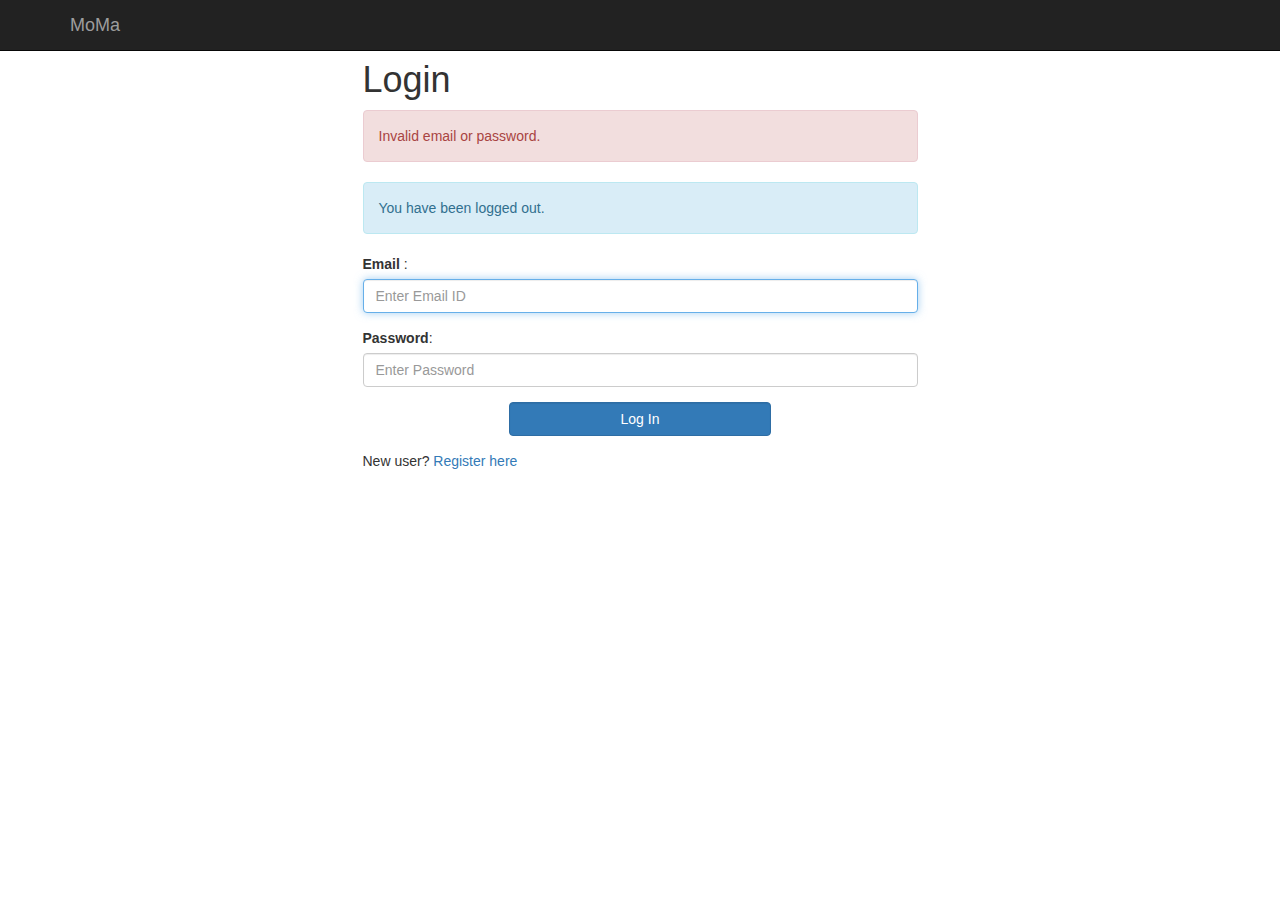
<file: JavaMoMa2/src/main/resources/templates/login.html>
<!DOCTYPE html>
<html>
<head>
<meta charset="ISO-8859-1">
<title>Login</title>

<link rel="stylesheet"
	href="https://maxcdn.bootstrapcdn.com/bootstrap/3.3.7/css/bootstrap.min.css"
	integrity="sha384-BVYiiSIFeK1dGmJRAkycuHAHRg32OmUcww7on3RYdg4Va+PmSTsz/K68vbdEjh4u"
	crossorigin="anonymous">
	
</head>
<body>

	<!-- create navigation bar ( header) -->
	<nav class="navbar navbar-inverse navbar-fixed-top">
		<div class="container">
			<div class="navbar-header">
				<button type="button" class="navbar-toggle collapsed"
					data-toggle="collapse" data-target="#navbar" aria-expanded="false"
					aria-controls="navbar">
					<span class="sr-only">Toggle navigation</span> <span
						class="icon-bar"></span> <span class="icon-bar"></span> <span
						class="icon-bar"></span>
				</button>
				<a class="navbar-brand" href="#" th:href="@{/}">MoMa</a>
			</div>
		</div>
	</nav>
	
	<br>
	<br>
	<div class = "container">
		<div class = "row">
			<div class = "col-md-6 col-md-offset-3">
				
				<h1> Login</h1>
				<form th:action="@{/login}" method="post">
					
					<!-- error message -->
					<div th:if="${param.error}">
						<div class="alert alert-danger">Invalid email or
							password.</div>
					</div>
				
					<!-- logout message -->
					<div th:if="${param.logout}">
						<div class="alert alert-info">You have been logged out.</div>
					</div>
					
					<div class = "form-group">
						<label for ="username"> Email </label> :
						<input type="text" class = "form-control" id ="username" name = "username"
						placeholder="Enter Email ID" autofocus="autofocus">
					</div>
					
					<div class="form-group">
						<label for="password">Password</label>: <input type="password"
							id="password" name="password" class="form-control"
							placeholder="Enter Password" />
					</div>
					
					<div class="form-group">
						<div class="row">
							<div class="col-sm-6 col-sm-offset-3">
								<input type="submit" name="login-submit" id="login-submit"
									class="form-control btn btn-primary" value="Log In" />
							</div>
						</div>
					</div>
				</form>
				<div class="form-group">
						<span>New user? <a href="/" th:href="@{/registration}">Register
								here</a></span>
				</div>
			</div>
		</div>
	</div>
</body>
</html>
</file>
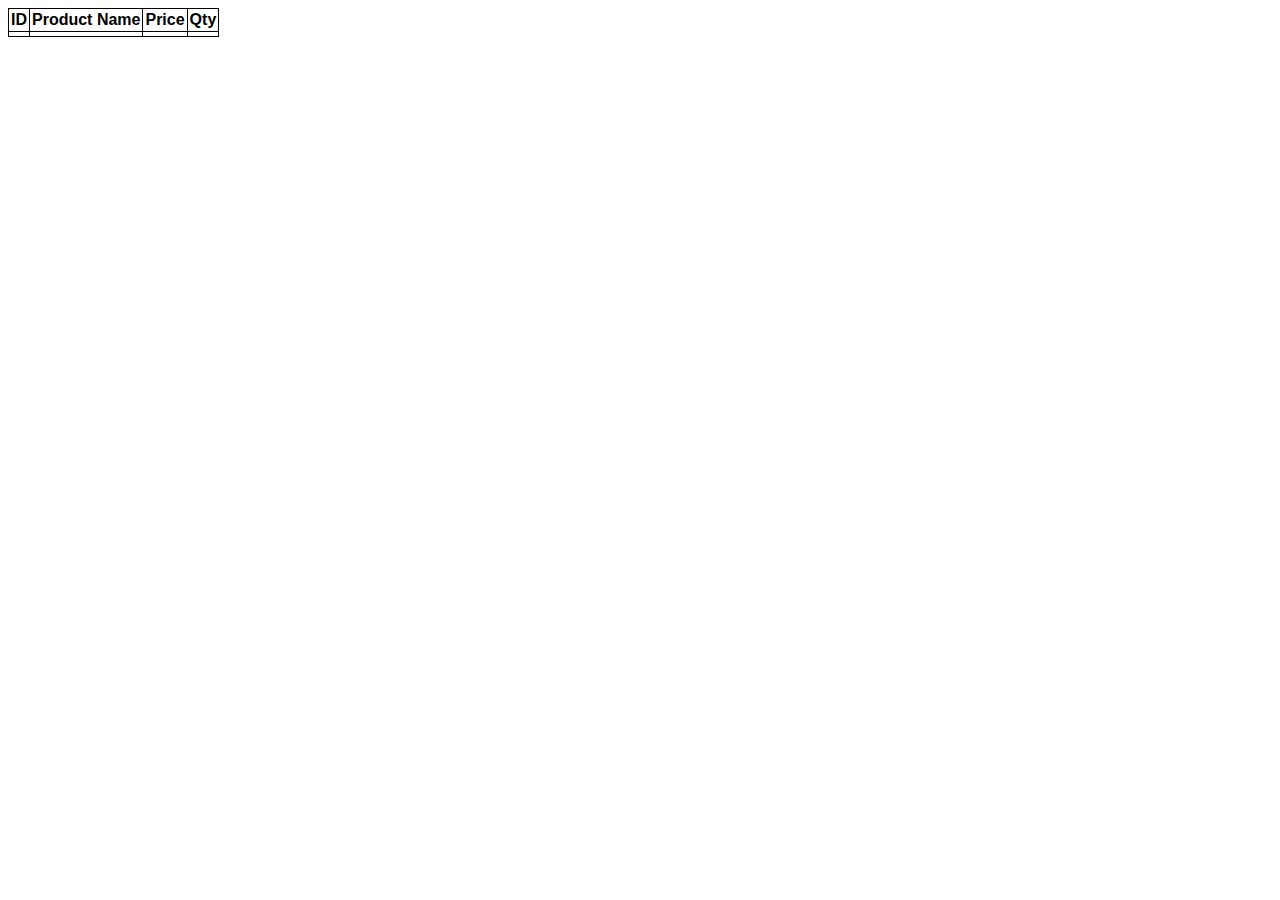
<file: JavaMoMa2/src/main/resources/templates/orders.html>
<html xmlns:th="http://www.thymeleaf.org" 
xmlns:layout="http://www.ultraq.net.nz/thymeleaf/layout" 
layout:decorate="layouts/defaultTemplate">
<head>
<style>
* {
font-family: Arial;
}
h2 {
color:blue;
}
p {
font-style : italic;
}
table, th, td {
  border: 1px solid black; 
  border-collapse: collapse;
padding:2px;
} 
</style>
 
</head>
<body>
<div layout:fragment="content" class="container-xl">

<h1 th:text="${title}"></h1> 
<h2 th:text="${searchModel.searchTerm}"></h2>
<table class="table">
<thead class="thead-dark">
<tr>
<th>ID</th>
<th>Product Name</th>
<th>Price</th>
<th>Qty</th>
</tr>
 </thead>
<tr th:each="order : ${orders}">
<td th:text="${order.id}"></td>
<td th:text="${order.productName}"></td>
<td th:text="${order.price}"></td>
<td th:text="${order.quantity}"></td>
</tr> 
</table>
</div>
</body>
</html>
</file>
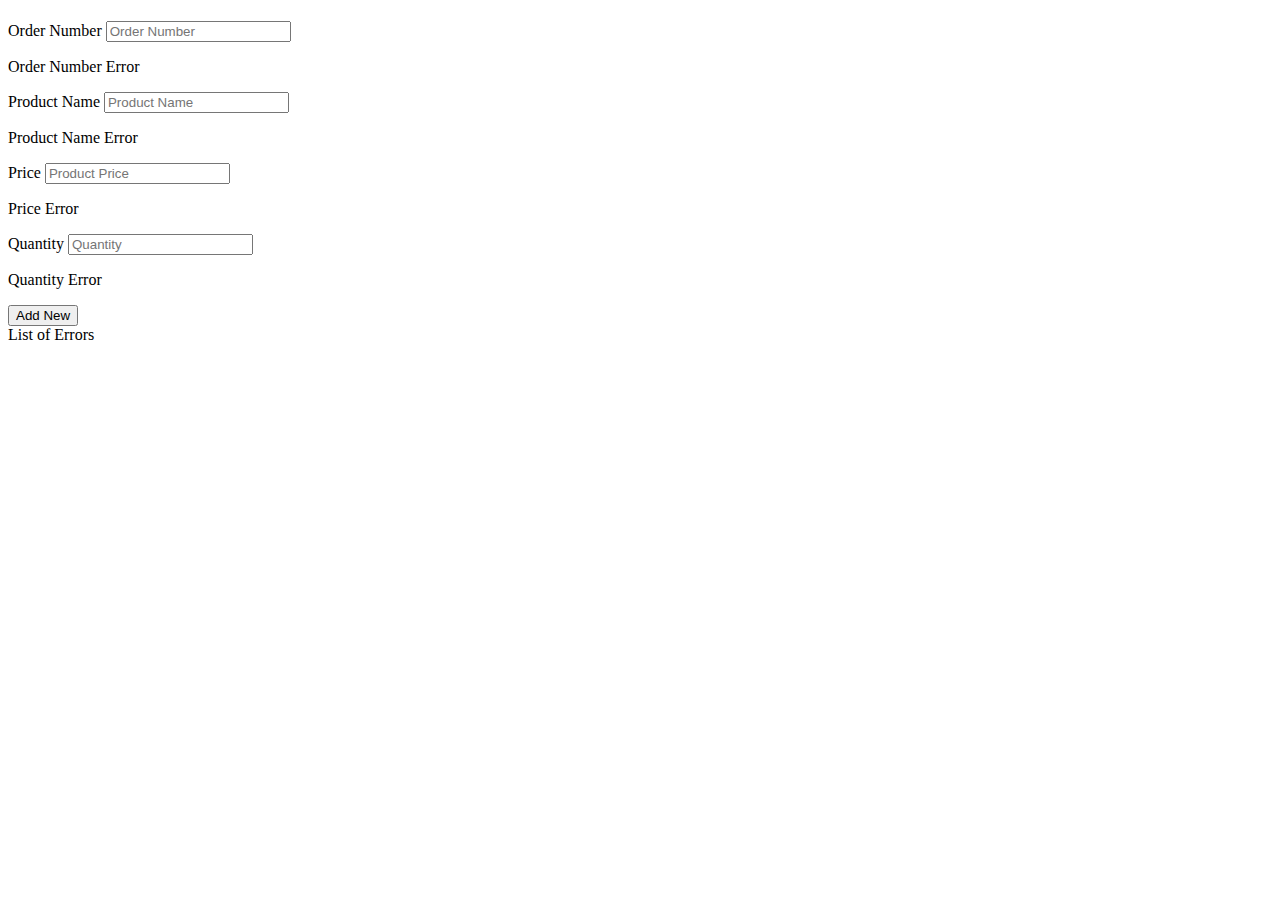
<file: JavaMoMa2/src/main/resources/templates/ordersAddNewForm.html>
<!DOCTYPE html>
<html xmlns:th="http://www.thymeleaf.org" xmlns:layout="http://www.ultraq.net.nz/thymeleaf/layout" layout:decorate="layouts/defaultTemplate">
 <head> 
</head> 
<body>
<div layout:fragment="content">
<h1 th:text="${title}"></h1> 
<form action="#" th:action="@{/orders/addNew}" th:object="${orderModel}" method="post"> 
 
 <div class="container">
<div class="input-group input-group-lg">
  <span class="input-group-text" id="inputGroup-sizing-lg">Order Number</span>
  <input type="text" class="form-control" aria-label="Sizing example input" aria-describedby="inputGroup-sizing-lg" th:field="*{orderNo}" placeholder = "Order Number" name="orderNo" required>
  <div class="fieldError">
<p th:if="${#fields.hasErrors('orderNo')}" th:errors="*{orderNo}">Order Number Error</p>
</div>
</div>
<div class="input-group input-group-lg">
  <span class="input-group-text" id="inputGroup-sizing-lg">Product Name</span>
  <input type="text" class="form-control" aria-label="Sizing example input" aria-describedby="inputGroup-sizing-lg" th:field="*{productName}" placeholder = "Product Name" name="productName" required>
  <div class="fieldError">
<p th:if="${#fields.hasErrors('productName')}" th:errors="*{productName}">Product Name Error</p>
</div>
</div>
<div class="input-group input-group-lg">
  <span class="input-group-text" id="inputGroup-sizing-lg">Price</span>
  <input type="text" class="form-control" aria-label="Sizing example input" aria-describedby="inputGroup-sizing-lg" th:field="*{price}" placeholder = "Product Price" name="price" required>
  <div class="fieldError">
<p th:if="${#fields.hasErrors('price')}" th:errors="*{price}">Price Error</p>
</div>
</div>
<div class="input-group input-group-lg">
  <span class="input-group-text" id="inputGroup-sizing-lg">Quantity</span>
  <input type="text" class="form-control" aria-label="Sizing example input" aria-describedby="inputGroup-sizing-lg" th:field="*{quantity}" placeholder = "Quantity" name="quantity" required>
  <div class="fieldError">
<p th:if="${#fields.hasErrors('quantity')}" th:errors="*{quantity}">Quantity Error</p>
</div>
</div>
 
    <button type="submit" class="btn btn-primary" value="add">Add New</button>  
  </div>   
<div th:if="${#fields.hasErrors('*')}">List of Errors</div>
<div th:each="err : ${#fields.errors('*')}">
<span th:text="${err}" class="fieldError"></span>
</div> 
 </div>   
  </form> 
</div>
</body>
</html>
</file>
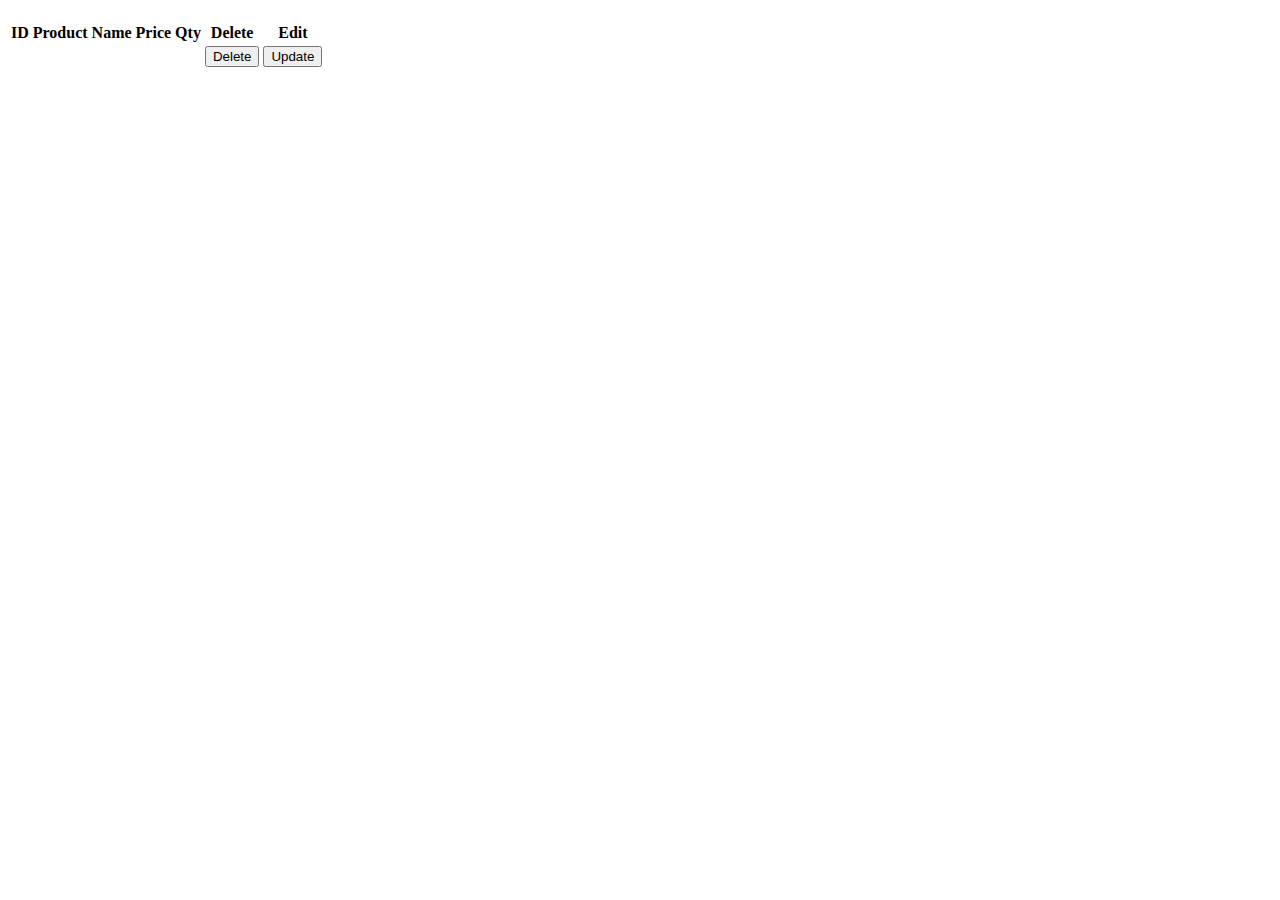
<file: JavaMoMa2/src/main/resources/templates/ordersAdmin.html>
<!DOCTYPE html>
<html xmlns:th="http://www.thymeleaf.org" 
xmlns:layout="http://www.ultraq.net.nz/thymeleaf/layout" 
layout:decorate="layouts/defaultTemplate">
<head> 
<link rel="stylesheet"
	
</head>

<body>
<div layout:fragment="content" class="container-xl">
<h1 th:text="${title}"></h1> 
<!--<h2 th:text="${searchModel.searchTerm}"></h2>-->
<table class="table table-striped">
<tr class="table-primary">
<th>ID</th>
<th>Product Name</th>
<th>Price</th>
<th>Qty</th>
<th>Delete</th>
<th>Edit</th>
</tr>
<tr th:each="order : ${orders}">
<td th:text="${order.id}"></td>
<td th:text="${order.productName}"></td>
<td th:text="${order.price}"></td>
<td th:text="${order.quantity}"></td>
<td>

<form th:object="${orderModel}" th:action="@{doDelete}" th:method="post">
<input type="hidden" name="_method" th:value="${order.id}">
<button type="submit">Delete</button>
</form>

</td>
<td>
<form th:object="${orderModel}" th:action="@{doUpdate}" th:method="post">
<input type="hidden" name="_method" th:value="${order.id}">
<button type="submit">Update</button>
</form>


</td>
</tr>
<!--<a th:href="@{'editForm/' + ${order.id}}" class="btn btn-info" role="button">Edit</a> -->
</file>
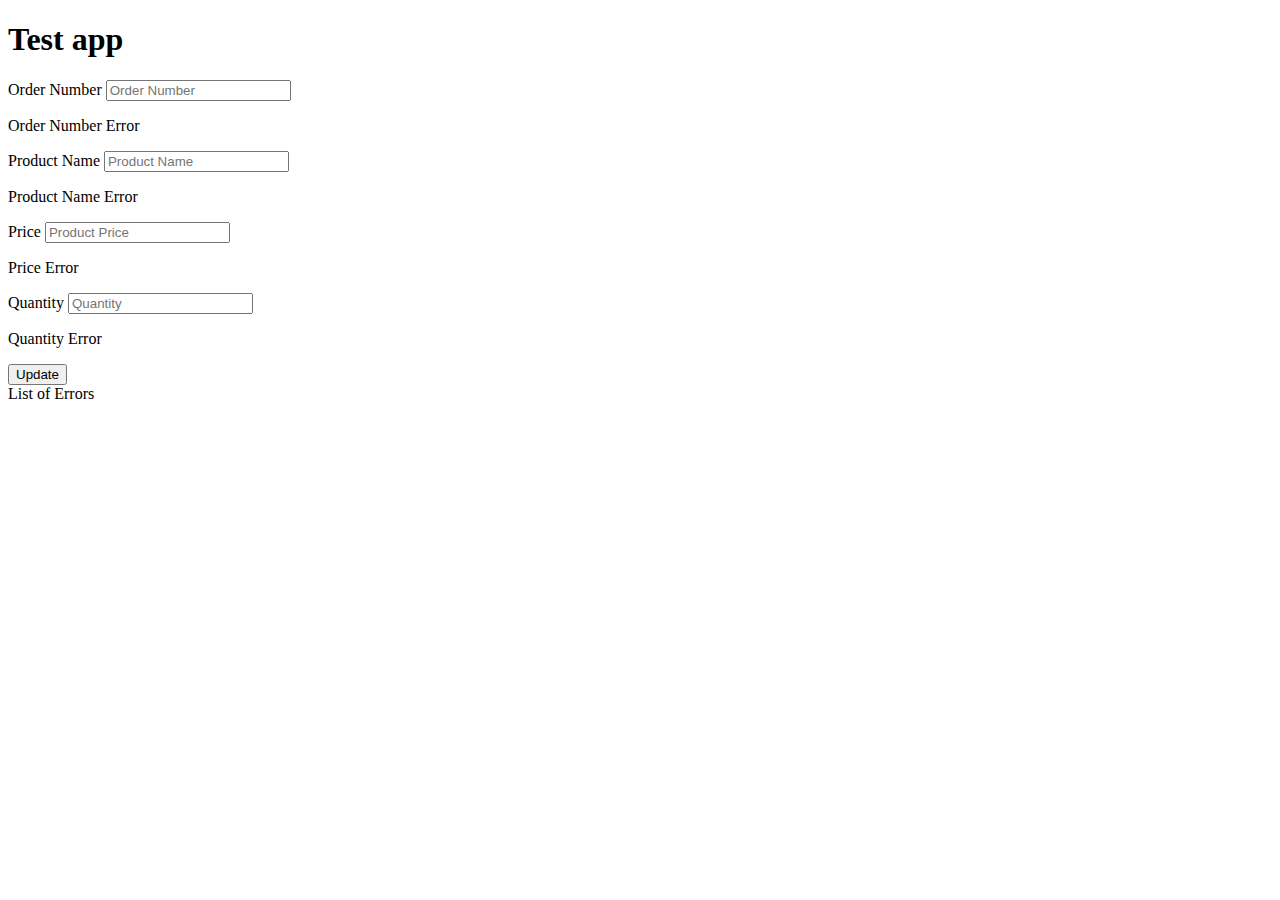
<file: JavaMoMa2/src/main/resources/templates/ordersEditForm.html>
<!DOCTYPE html>
<html xmlns:th="http://www.thymeleaf.org" xmlns:layout="http://www.ultraq.net.nz/thymeleaf/layout" layout:decorate="layouts/defaultTemplate">
 <head> 
</head> 
<body>
<div layout:fragment="content">
<h1 th:text="${title}"></h1> 
<h1>Test app</h1>
<form action="#" th:action="@{/orders/doUpdate}" th:object="${orderModel}" method="post"> 
 
 <div class="container">
 <input type="hidden" th:field="${orderModel.id}" name="id">
 
<div class="input-group input-group-lg">
  <span class="input-group-text" id="inputGroup-sizing-lg">Order Number</span>
  <input type="text" class="form-control" aria-label="Sizing example input" aria-describedby="inputGroup-sizing-lg" th:field="*{orderNo}" placeholder = "Order Number" name="orderNo" required>
  <div class="fieldError">
<p th:if="${#fields.hasErrors('orderNo')}" th:errors="*{orderNo}">Order Number Error</p>
</div>
</div>
<div class="input-group input-group-lg">
  <span class="input-group-text" id="inputGroup-sizing-lg">Product Name</span>
  <input type="text" class="form-control" aria-label="Sizing example input" aria-describedby="inputGroup-sizing-lg" th:field="*{productName}" placeholder = "Product Name" name="productName" required>
  <div class="fieldError">
<p th:if="${#fields.hasErrors('productName')}" th:errors="*{productName}">Product Name Error</p>
</div>
</div>
<div class="input-group input-group-lg">
  <span class="input-group-text" id="inputGroup-sizing-lg">Price</span>
  <input type="text" class="form-control" aria-label="Sizing example input" aria-describedby="inputGroup-sizing-lg" th:field="*{price}" placeholder = "Product Price" name="price" required>
  <div class="fieldError">
<p th:if="${#fields.hasErrors('price')}" th:errors="*{price}">Price Error</p>
</div>
</div>
<div class="input-group input-group-lg">
  <span class="input-group-text" id="inputGroup-sizing-lg">Quantity</span>
  <input type="text" class="form-control" aria-label="Sizing example input" aria-describedby="inputGroup-sizing-lg" th:field="*{quantity}" placeholder = "Quantity" name="quantity" required>
  <div class="fieldError">
<p th:if="${#fields.hasErrors('quantity')}" th:errors="*{quantity}">Quantity Error</p>
</div>
</div>
 
    <button type="submit" class="btn btn-primary">Update</button>  
  </div> 
  
<div th:if="${#fields.hasErrors('*')}">List of Errors</div>
<div th:each="err : ${#fields.errors('*')}">
<span th:text="${err}" class="fieldError"></span>
</div>
          
 </div>   
  </form>
</file>
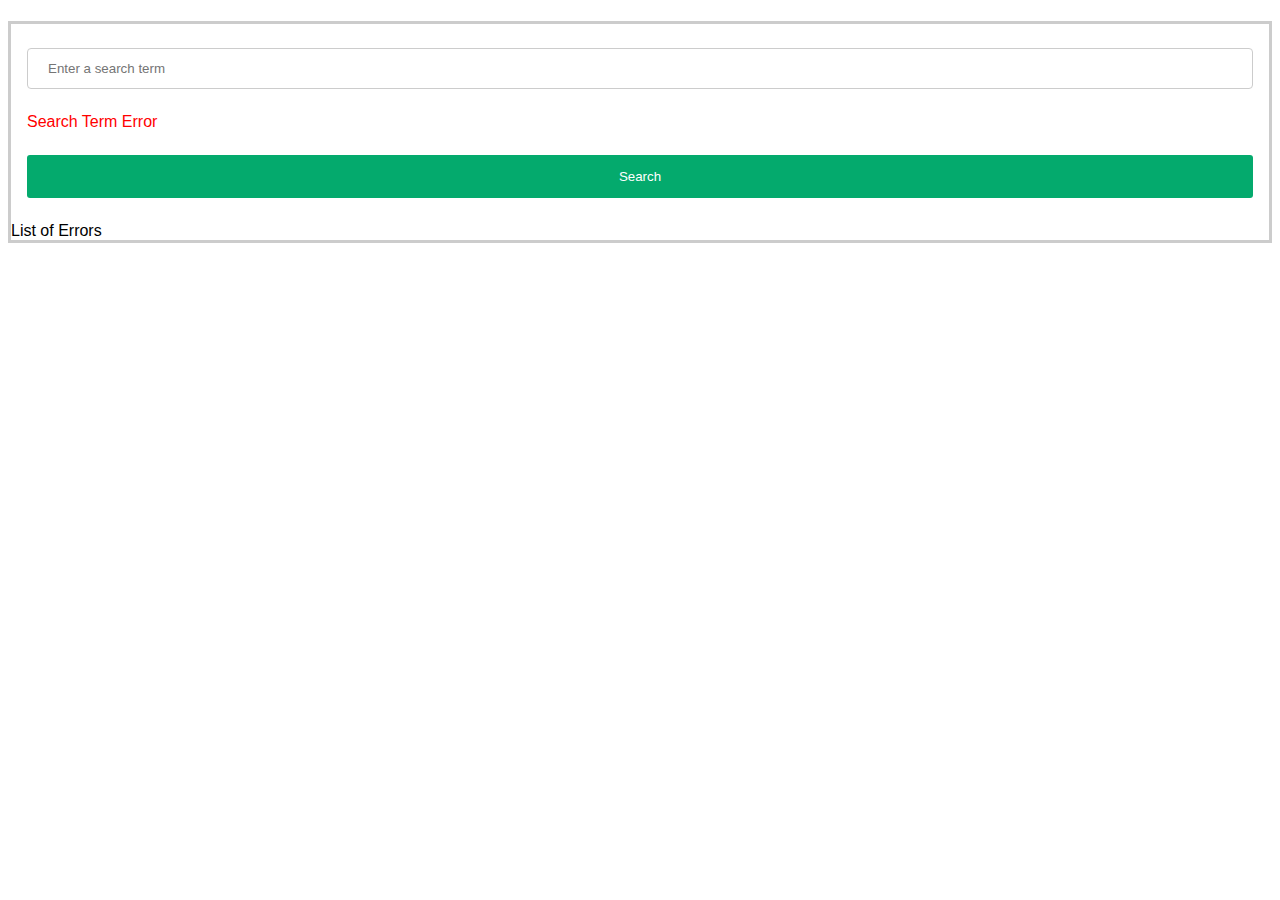
<file: JavaMoMa2/src/main/resources/templates/ordersSearchForm.html>
<!DOCTYPE html>
<html xmlns:th="http://www.thymeleaf.org" xmlns:layout="http://www.ultraq.net.nz/thymeleaf/layout" layout:decorate="layouts/defaultTemplate">
 <head>
 
 <style>
body {font-family: Arial, Helvetica, sans-serif;}
form {
border: 3px solid #ccc; 
}
input[type=text], input[type=password] {
  width: 100%;
  padding: 12px 20px;
  margin: 8px 0;
  display: inline-block;
  border: 1px solid #ccc;
  box-sizing: border-box;
  border-radius:4px;
  
}
button {
  background-color: #04AA6D;
  color: white;
  padding: 14px 20px;
  margin: 8px 0;
  border: none;
  cursor: pointer;
  width: 100%;
  border-radius:3px;
}
button:hover {
  opacity: 0.8;
}
.cancelbtn {
width: auto;
  padding: 10px 18px;
  background-color: #f44336;
}
.imgcontainer {
  text-align: center;
  margin: 24px 0 12px 0;
}
img.avatar {
  width: 40%;
  max-width:300px;
  border-radius: 50%;
}
.container {
  padding: 16px;
}
span.psw {
  float: right;
  padding-top: 16px;
}
.fieldError {
color:red;
}
</style>
</head> 
<body>
<div layout:fragment="content">
<h1 th:text="${title}"></h1> 
<form action="#" th:action="@{/orders/searchResults}" th:object="${searchOrdersModel}" method="post"> 
  
  <div class="container">
   
    <input type="text" th:field="*{searchTerm}" placeholder = "Enter a search term" name="searchTerm" required>
<div class="fieldError">
<p th:if="${#fields.hasErrors('searchTerm')}" th:errors="*{searchTerm}">Search Term Error</p>
</div>
 
    <button type="submit">Search</button> 
  </div> 
<div th:if="${#fields.hasErrors('*')}">List of Errors</div>
<div th:each="err : ${#fields.errors('*')}">
<span th:text="${err}" class="fieldError"></span>
</div>
             
  </form> 
</div>
</body>
</html>
</file>
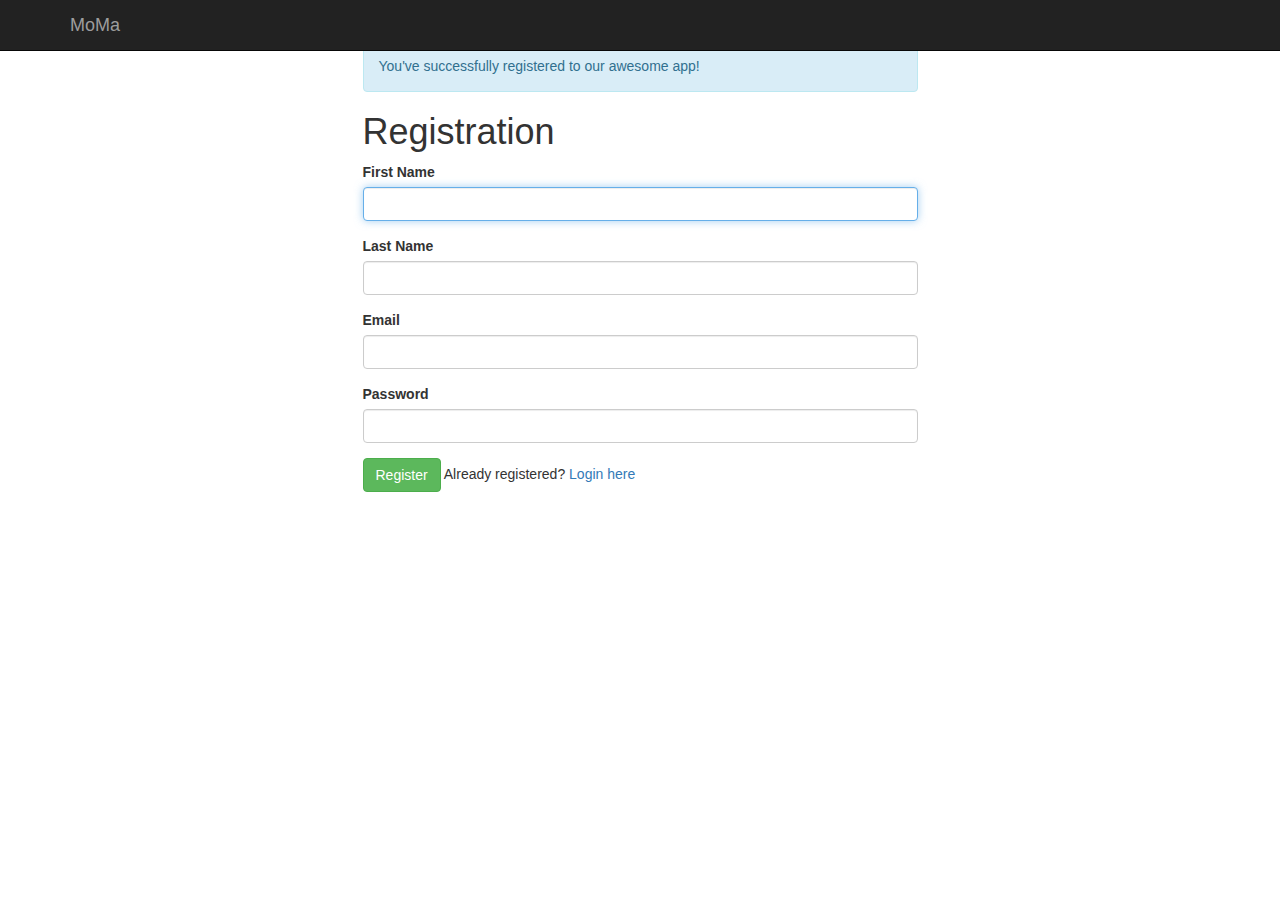
<file: JavaMoMa2/src/main/resources/templates/registration.html>
<!DOCTYPE html>
<html>
<head>
<meta charset="ISO-8859-1">
<title>Registration</title>
<link rel="stylesheet"
	href="https://maxcdn.bootstrapcdn.com/bootstrap/3.3.7/css/bootstrap.min.css"
	integrity="sha384-BVYiiSIFeK1dGmJRAkycuHAHRg32OmUcww7on3RYdg4Va+PmSTsz/K68vbdEjh4u"
	crossorigin="anonymous">
</head>
<body>

	<!-- create navigation bar ( header) -->
	<nav class="navbar navbar-inverse navbar-fixed-top">
		<div class="container">
			<div class="navbar-header">
				<button type="button" class="navbar-toggle collapsed"
					data-toggle="collapse" data-target="#navbar" aria-expanded="false"
					aria-controls="navbar">
					<span class="sr-only">Toggle navigation</span> <span
						class="icon-bar"></span> <span class="icon-bar"></span> <span
						class="icon-bar"></span>
				</button>
				<a class="navbar-brand" href="#" th:href="@{/}">MoMa</a>
			</div>
		</div>
	</nav>

<br>
<br>
	<!-- Create HTML registration form -->
	<div class="container">
		<div class="row">
			<div class="col-md-6 col-md-offset-3">

				<!-- success message -->
				<div th:if="${param.success}">
					<div class="alert alert-info">You've successfully registered
						to our awesome app!</div>
				</div>

				<h1>Registration</h1>

				<form th:action="@{/registration}" method="post" th:object="${user}">
					<div class="form-group">
						<label class="control-label" for="firstName"> First Name </label>
						<input id="firstName" class="form-control" th:field="*{firstName}"
							required autofocus="autofocus" />
					</div>

					<div class="form-group">
						<label class="control-label" for="lastName"> Last Name </label> <input
							id="lastName" class="form-control" th:field="*{lastName}"
							required autofocus="autofocus" />
					</div>

					<div class="form-group">
						<label class="control-label" for="email"> Email </label> <input
							id="email" class="form-control" th:field="*{email}" required
							autofocus="autofocus" />
					</div>

					<div class="form-group">
						<label class="control-label" for="password"> Password </label> <input
							id="password" class="form-control" type="password"
							th:field="*{password}" required autofocus="autofocus" />
					</div>

					<div class="form-group">
						<button type="submit" class="btn btn-success">Register</button>
						<span>Already registered? <a href="/" th:href="@{/login}">Login
								here</a></span>
					</div>
				</form>
			</div>
		</div>
	</div>
</body>
</html>
</file>
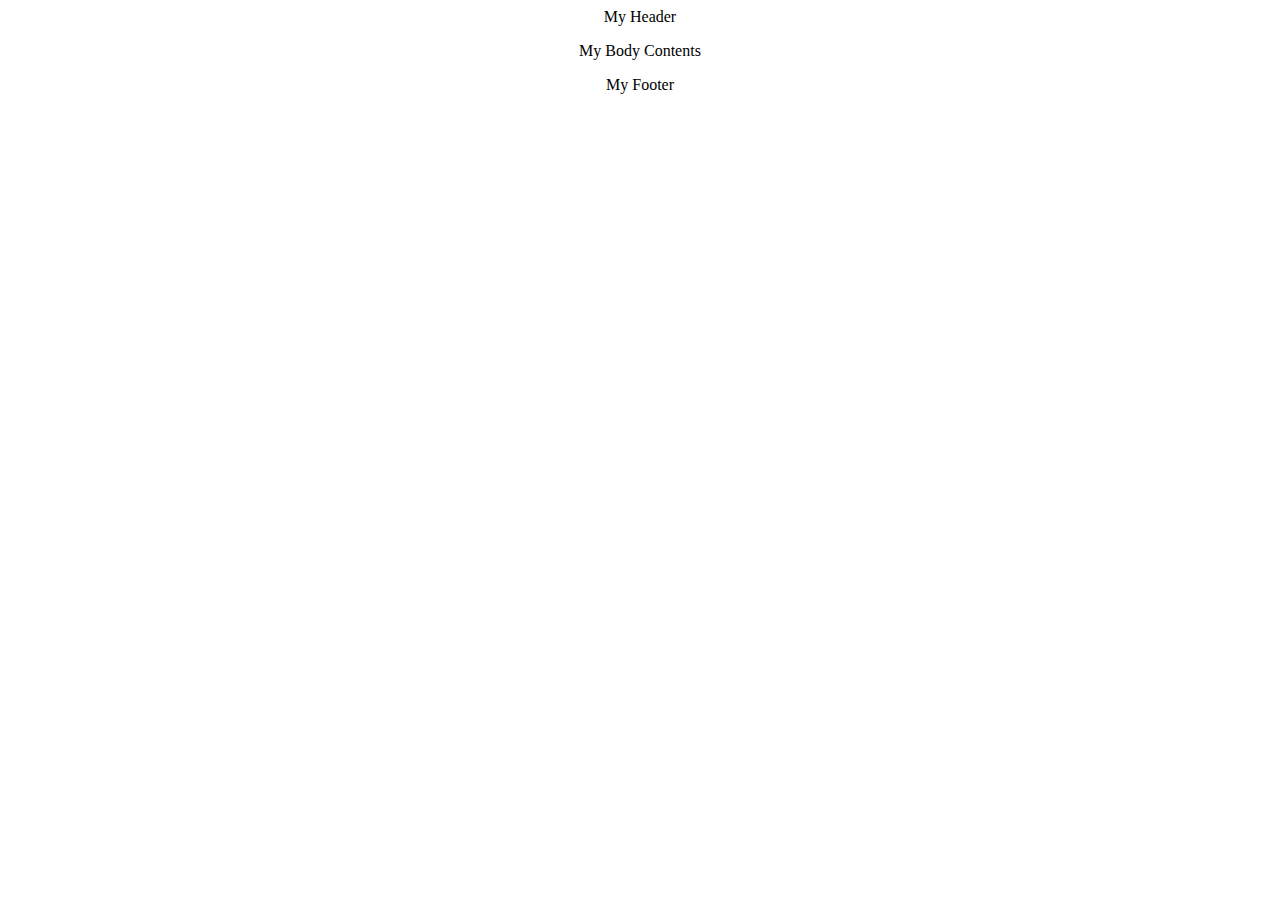
<file: JavaMoMa2/src/main/resources/templates/layouts/defaultTemplate.html>
<!DOCTYPE html>
<html xmlns:th="http://www.thymeleaf.org" xmlns:layout="http://www.ultraq.net.nz/thymeleaf/layout">
<head>
<link rel="stylesheet" href="https://cdn.jsdelivr.net/npm/bootstrap@4.6.0/dist/css/bootstrap.min.css" integrity="sha384-B0vP5xmATw1+K9KRQjQERJvTumQW0nPEzvF6L/Z6nronJ3oUOFUFpCjEUQouq2+l" crossorigin="anonymous">
 <script src="https://cdnjs.cloudflare.com/ajax/libs/jquery/3.6.0/jquery.min.js" integrity="sha512-894YE6QWD5I59HgZOGReFYm4dnWc1Qt5NtvYSaNcOP+u1T9qYdvdihz0PPSiiqn/+/3e7Jo4EaG7TubfWGUrMQ==" crossorigin="anonymous" referrerpolicy="no-referrer"></script>
<script src="https://cdn.jsdelivr.net/npm/bootstrap@4.6.0/dist/js/bootstrap.bundle.min.js" integrity="sha384-Piv4xVNRyMGpqkS2by6br4gNJ7DXjqk09RmUpJ8jgGtD7zP9yug3goQfGII0yAns" crossorigin="anonymous"></script>
 
 
</head>
<body>
<div  align="center">
<!-- This div will be replaced by the header fragment from commonHeader.html -->
 <div th:replace="layouts/commonHeader :: header">My Header</div>
<!--This dive will be replaced by a page if there exists a <div class="content">  -->
<section layout:fragment="content">
       <p>My Body Contents</p>
</section>
    
    <!-- This dive will be replaced by the Footer Fragment from commonFooter.html -->
 <div class="footer-section" th:replace="layouts/commonFooter :: footer">My Footer</div>
</div>
</body>
</html>
</file>
